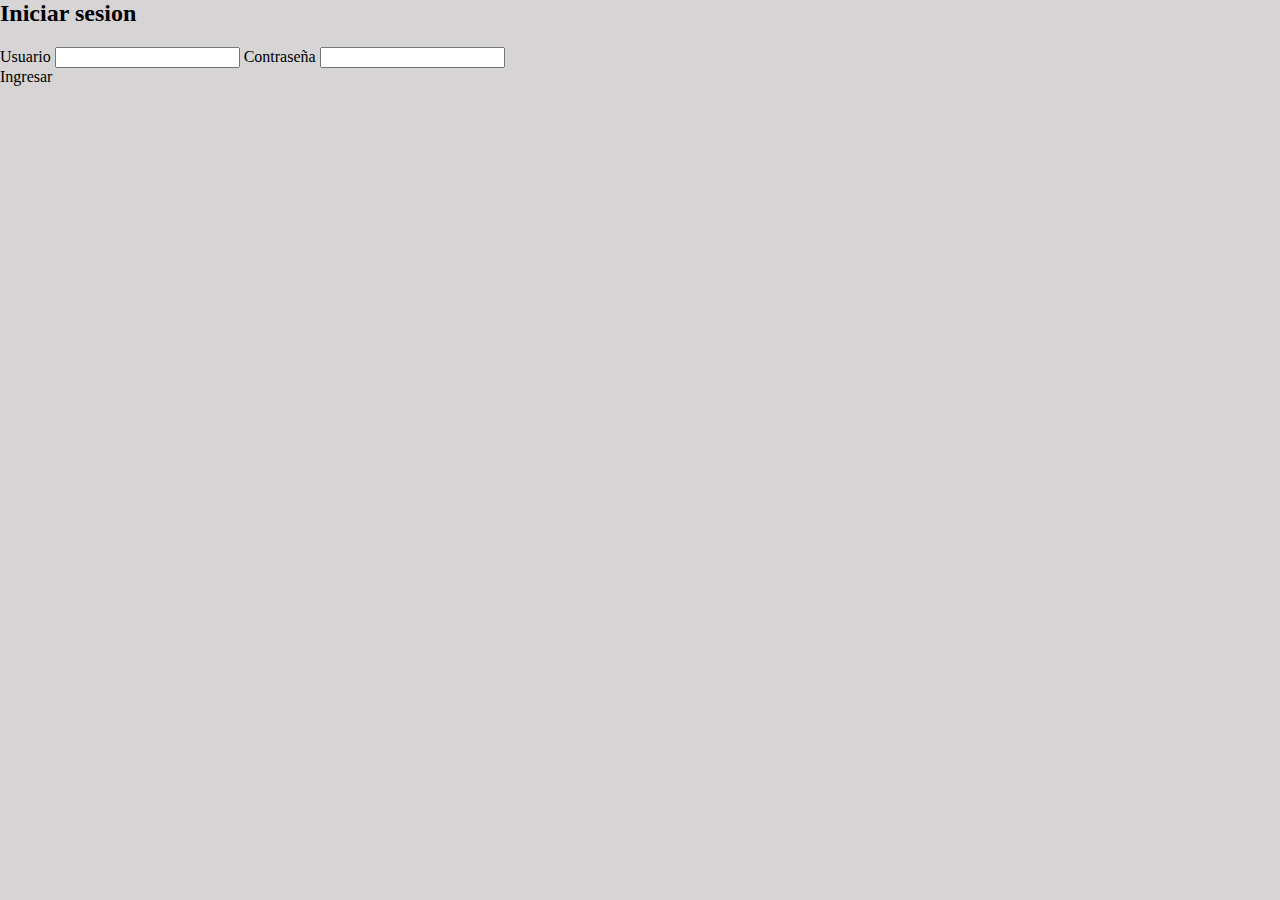
<file: webapp/login/views/login.html>
<body>
  <md-content class="md-padding"  >
         <div layout="column" layout-gt-xs="row" >
            <md-card flex >
              <div layout="row" layout-align="center center">
    
                <h2>Iniciar sesion</h2>
              </div>
                <md-card-content>
                    
                      <md-content class="md-no-momentum">
                      <md-input-container class="md-icon-float md-block">
                        <!-- Use floating label instead of placeholder -->
                        <label>Usuario</label>
                        <input ng-model="username" type="text">
                      </md-input-container>

                      <md-content class="md-no-momentum">
                      <md-input-container class="md-icon-float md-block">
                        <!-- Use floating label instead of placeholder -->
                        <label>Contraseña</label>
                        <input ng-model="password" type="password">
                      </md-input-container>

                    </md-content>

                        <div layout="row" layout-align="center center">
    
                           <md-button class="md-raised" ng-click="ingresar()">Ingresar</md-button>

                        </div>
                
                </md-card-content>
            </md-card>
        </div>
    </md-content>

</body>



<style>
body {
  width:100%;
  padding:0;
  margin:0;
  box-sizing: border-box;
  background-color: rgba(163, 160, 160, 0.45);
}
/*md-content.md-default-theme, md-content {
  background-color: rgba(163, 160, 160, 0.45);
}*/

.carddemoBasicUsage .card-media {
  background-color: #999999; }

md-card > h2 {
  padding-left : 15px;
  
}

</style>
</file>
